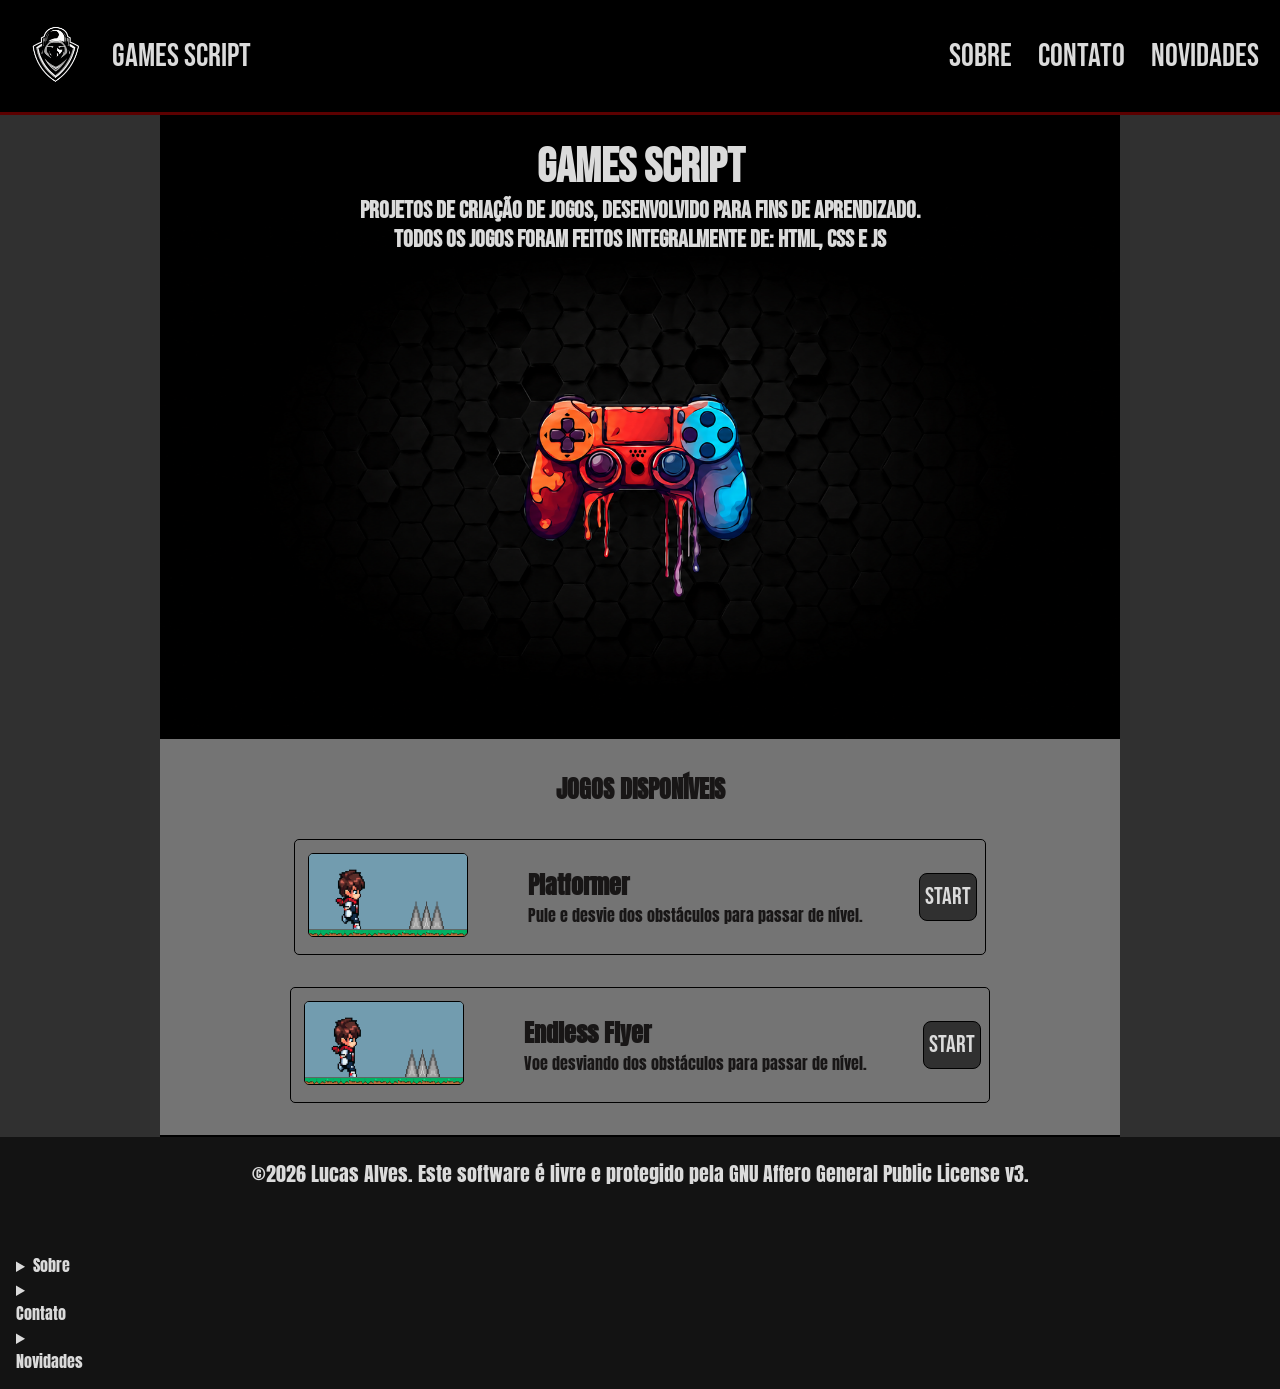
<file: index.html>
<!DOCTYPE html>
<html lang="pt-br">
<head>
  <meta charset="UTF-8">
  <meta name="viewport" content="width=device-width, initial-scale=1.0">
  <title>SCRIPT GAMES</title>
  <link rel="shortcut icon" href="Assets/IMG/Favicon-controle.png" type="image/x-icon">
  <link rel="stylesheet" href="CSS/style.css">
  <link rel="stylesheet" href="CSS/index.css">
</head>
<body>
  <!-- TOPO - NAVEGAÇÃO -->
  <header class="topo">
    <div>
      <a href="index.html" id="logo">
        <img src="Assets/IMG/Logo_site.png" alt="Logo do site">
        <span>GAMES SCRIPT</span>
      </div>

      <nav>
        <ul id="navegacao">
          <li><a href="#aba-sobre">Sobre</a></li>
          <li><a href="#aba-contato">Contato</a></li>
          <li><a href="#aba-novidades">Novidades</a></li>
        </ul>
      </nav>
    </a>
  </header>
  
  <!-- HERO - DESTAQUE -->
  <main>
    <section class="hero">
      <h1>GAMES SCRIPT</h1>
      <h3>Projetos de criação de jogos, desenvolvido para fins de aprendizado.</h3>
      <h3>Todos os jogos foram feitos integralmente de: HTML, CSS e JS</h3>
    </section>
    
    <!-- CARD - DESTAQUE -->
    <section id="jogos">
      <div class="texto">
        <h1>JOGOS DISPONÍVEIS</h1>
      </div>
      
      <article class="jogo">
        <figure>
          <img src="Assets/IMG/Platformer.png" alt="Jogo de pular espinhos">
        </figure>

        <div class="texto">
          <h2>Platformer</h2>
          <p>Pule e desvie dos obstáculos para passar de nível.</p>
        </div>

        <button onclick="window.location.href='PAGES/platformer.html'">
          START
        </button>
      </article>

      <article class="jogo">
        <figure>
          <img src="Assets/IMG/Platformer.png" alt="Jogo de voar entre obstáculos">
        </figure>
  
        <div class="texto">
          <h2>Endless Flyer</h2>
          <p>Voe desviando dos obstáculos para passar de nível.</p>
        </div>
  
        <button onclick="window.location.href='PAGES/endless_flyer.html'">
          START
        </button>
      </article>

    </section>
  </main>
  
  <!-- RODAPÉ -->
  <footer id="rodape">
    <div>
      <p>©2026 Lucas Alves. Este software é livre e protegido pela GNU Affero General Public License v3.</p>
    </div>

    <details id="aba-sobre">
      <summary>Sobre</summary>
      <p>Sou um aluno da Etec Sales Gomes que desejou avançar seus estudos e conhecimentos através de desafios, este foi um site feito a partir dos meus conhecimentos básicos em HTML, CSS e JS.</p>
    </details>
    
    <details id="aba-contato">
      <summary>Contato</summary>
      <p>Acesse:<a href="https://github.com/LucasA-01/">&nbsp;&nbsp;Meu github&nbsp;&nbsp;</a>Caso tenha problemas, dúvidas ou qualquer outra coisa, pode me contatar por lá.</p>
    </details>
    
    <details id="aba-novidades">
      <summary>Novidades</summary>
      <p>Seguimos trabalhando para desenvolver mais jogos 🚀</p>
    </details>
  </footer>

</body>
</html>
</file>
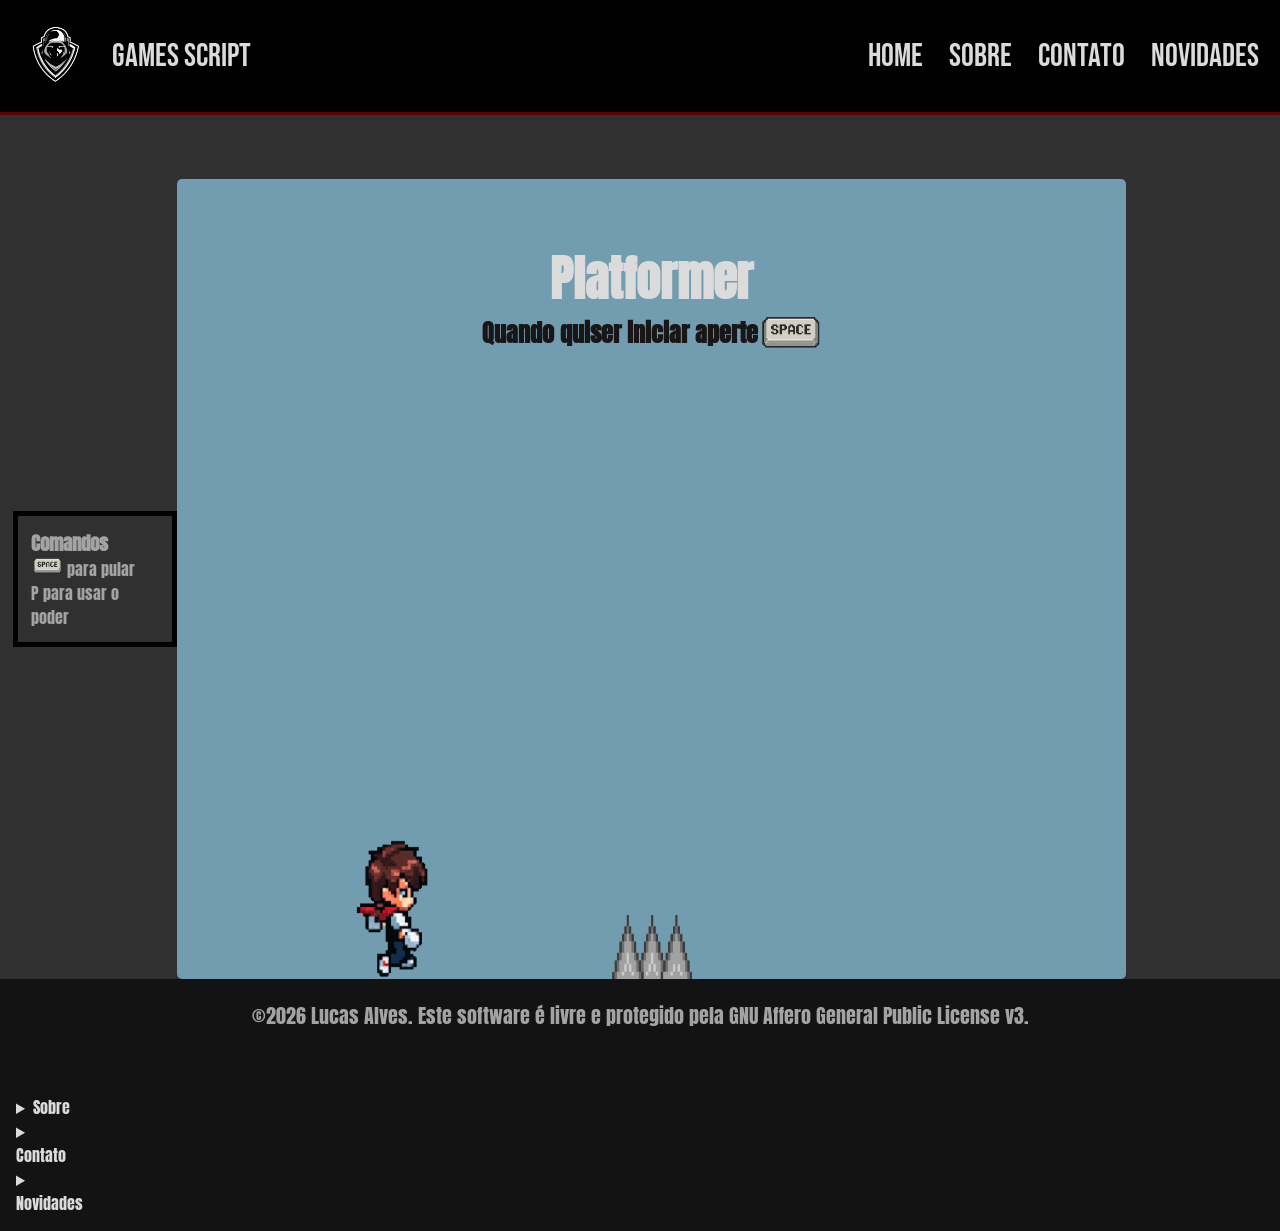
<file: PAGES/platformer.html>
<!DOCTYPE html>
<html lang="pt-br">
<head>
    <meta charset="UTF-8">
    <meta name="viewport" content="width=device-width, initial-scale=1.0">
    <title>Platformer</title>
    <link rel="shortcut icon" href="../Assets/IMG/Favicon-controle.png" type="image/x-icon">
    <link rel="stylesheet" href="../CSS/style.css">
    <link rel="stylesheet" href="../CSS/games.css">
    <link rel="stylesheet" href="../CSS/platformer.css">
    <script src="../JS/platformer.js" defer></script>
</head>
<body>
  <!-- TOPO - NAVEGAÇÃO (PADRÃO) -->
     <header class="topo">
      <div>
        <a href="../index.html" id="logo">
        <img src="../Assets/IMG/Logo_site.png" alt="Logo do site">
        <span>GAMES SCRIPT</span>
        </a>
      </div>

    <nav>
      <ul id="navegacao">
        <li><a href="../index.html">home</a></li>
        <li><a href="#aba-sobre">Sobre</a></li>
        <li><a href="#aba-contato">Contato</a></li>
        <li><a href="#aba-novidades">Novidades</a></li>
      </ul>
    </nav>
  </header>
  
  <!-- TELA DO JOGO/ HERO - DESTAQUE -->
   <main>
     <section class="hero">
    <aside class="controles">
      <div class="texto">
        <h3>Comandos</h3>
        <p><img src="../Assets/IMG/space.png" alt="barra de espaço"> para  pular <br>
        P para usar o poder
        </p>
      </div>
    </aside>

      <div class="tela">
        <div class="texto">
          <h1>Platformer</h1>
          <h2>Quando quiser iniciar aperte <img src="../Assets/IMG/space.png" alt="barra de espaço"></h2>
          <h4></h4>
        </div>
        
        <img src="../Assets/IMG/boneco.gif" alt="boneco" class="boneco">
        <img src="../Assets/IMG/espinho.png" alt="espinho" class="espinho">

      </div>
    </section>
   </main>

   <!-- RODAPÉ (PADRÃO) -->
      <footer id="rodape">
    <div>
      <p>©2026 Lucas Alves. Este software é livre e protegido pela GNU Affero General Public License v3.</p>
    </div>

    <details id="aba-sobre">
      <summary>Sobre</summary>
      <p>Sou um aluno da Etec Sales Gomes que desejou avançar seus estudos e conhecimentos através de desafios, este foi um site feito a partir dos meus conhecimentos básicos em HTML, CSS e JS.</p>
    </details>
    
    <details id="aba-contato">
      <summary>Contato</summary>
      <p>Acesse:<a href="https://github.com/LucasA-01/">&nbsp;&nbsp;Meu github&nbsp;&nbsp;</a>Caso tenha problemas, dúvidas ou qualquer outra coisa, pode me contatar por lá.</p>
    </details>
    
    <details id="aba-novidades">
      <summary>Novidades</summary>
      <p>Seguimos trabalhando para desenvolver mais jogos 🚀</p>
    </details>
  </footer>

</body>
</html>
</file>
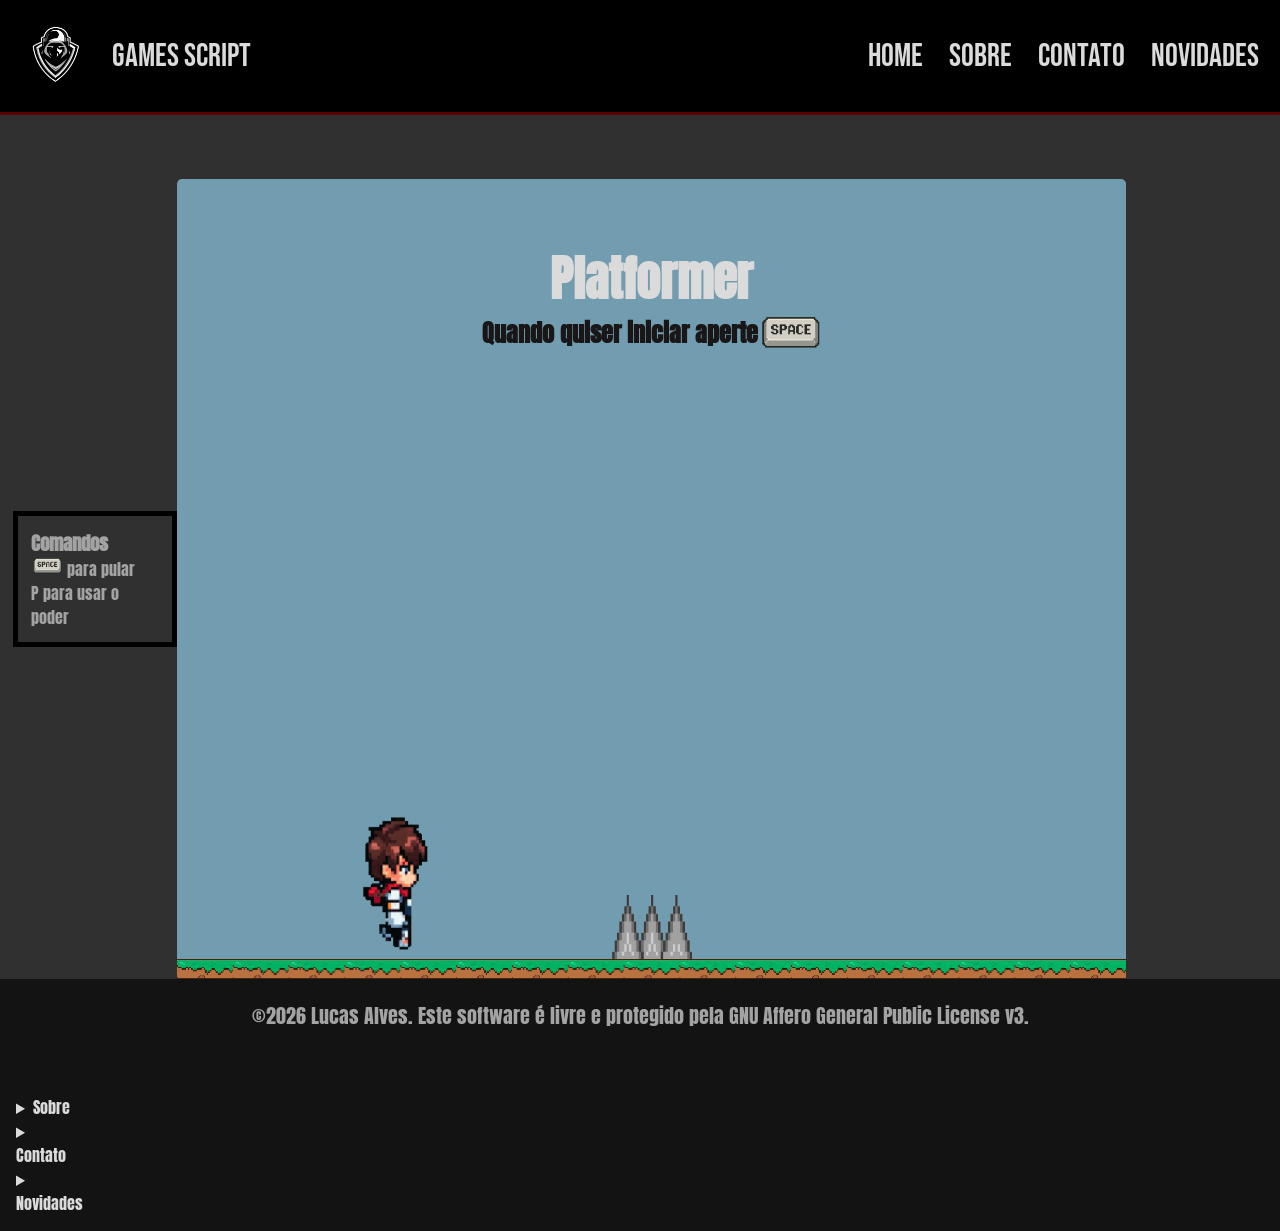
<file: PAGES/sticker_run.html>
<!DOCTYPE html>
<html lang="pt-br">
<head>
    <meta charset="UTF-8">
    <meta name="viewport" content="width=device-width, initial-scale=1.0">
    <title>Sticker Run</title>
    <link rel="shortcut icon" href="../Assets/IMG/Favicon-controle.png" type="image/x-icon">
    <link rel="stylesheet" href="../CSS/style.css">
    <link rel="stylesheet" href="../CSS/games.css">
    <link rel="stylesheet" href="../CSS/sticker_run.css">
    <script src="../JS/sticker_run.js" defer></script>
</head>
<body>
  <!-- TOPO - NAVEGAÇÃO (PADRÃO) -->
     <header class="topo">
      <div>
        <a href="../index.html" id="logo">
        <img src="../Assets/IMG/Logo_site.png" alt="Logo do site">
        <span>GAMES SCRIPT</span>
        </a>
      </div>

    <nav>
      <ul id="navegacao">
        <li><a href="../index.html">home</a></li>
        <li><a href="#aba-sobre">Sobre</a></li>
        <li><a href="#aba-contato">Contato</a></li>
        <li><a href="#aba-novidades">Novidades</a></li>
      </ul>
    </nav>
  </header>
  
  <!-- TELA DO JOGO/ HERO - DESTAQUE -->
   <main>
     <section class="hero">
    <aside class="controles">
      <div class="texto">
        <h3>Comandos</h3>
        <p><img src="../Assets/IMG/space.png" alt="barra de espaço"> para  pular <br>
        P para usar o poder
        </p>
      </div>
    </aside>

      <div class="tela">
        <div class="texto">
          <h1>Platformer</h1>
          <h2>Quando quiser iniciar aperte <img src="../Assets/IMG/space.png" alt="barra de espaço"></h2>
          <h4></h4>
        </div>
        
        <img src="../Assets/IMG/boneco.gif" alt="boneco" class="boneco">
        <img src="../Assets/IMG/espinho.png" alt="espinho" class="espinho">

      </div>
    </section>
   </main>

   <!-- RODAPÉ -->
      <footer id="rodape">
    <div>
      <p>©2026 Lucas Alves. Este software é livre e protegido pela GNU Affero General Public License v3.</p>
    </div>

    <details id="aba-sobre">
      <summary>Sobre</summary>
      <p>Sou um aluno da Etec Sales Gomes que desejou avançar seus estudos e conhecimentos através de desafios, este foi um site feito a partir dos meus conhecimentos básicos em HTML, CSS e JS.</p>
    </details>
    
    <details id="aba-contato">
      <summary>Contato</summary>
      <p>Acesse:<a href="https://github.com/LucasA-01/">&nbsp;&nbsp;Meu github&nbsp;&nbsp;</a>Caso tenha problemas, dúvidas ou qualquer outra coisa, pode me contatar por lá.</p>
    </details>
    
    <details id="aba-novidades">
      <summary>Novidades</summary>
      <p>Seguimos trabalhando para desenvolver mais jogos 🚀</p>
    </details>
  </footer>

</body>
</html>
</file>
<file: CSS/style.css>
@import url('https://fonts.googleapis.com/css2?family=Anton&family=Bebas+Neue&family=Changa+One:ital@0;1&display=swap');

/* FORMATAÇÃO GERAL */

* {
  margin: 0;
  padding: 0;
  box-sizing: border-box;
}

/* VARIÁVEIS GLOBAIS */

:root {
  --cor-fundo: #747474;
  --cor-lateral: #303030;
  --cor-topo: rgb(0, 0, 0);
  --cor-hero: rgb(10, 10, 10);
  --cor-rodape: rgb(19, 19, 19);
  --cor-tela: #729caf;
  --cor-fonte: #181616;
  --cor-fonte-topo: #dbdbdb;
  --cor-fonte-rodape: #dbdbdb;
  --cor-fonte-link: #636363;
  --cor-fonte-hover: #5c0000;
  --fonte-titulos: 'Bebas Neue', arial, sans-serif;
  --fonte-textos: 'Anton', sans-serif;
  --fonte-links: 'Changa One', sans-serif;
}

/* CORPO/BODY */

body {
  background-color: var(--cor-lateral);
}

/* TOPO - NAVEGAÇÃO*/

.topo {
  background-color: var(--cor-topo);
  font-family: var(--fonte-titulos);
  font-size: 2rem;
  display: flex;
  justify-content: space-between;
  align-items: center;
  padding: 1rem;
  border-bottom: 3px solid var(--cor-fonte-hover);
}

.topo a {
  text-decoration: none;
  color: var(--cor-fonte-topo);
}

.topo li {
  padding: 5px;

}

.topo li:hover {
  background-color: var(--cor-fonte-hover);
  border-radius: 5px;
}

#logo {
  display: flex;
  align-items: center;
  gap: 1rem;
}

#logo img{
  width: 5rem;
  height: auto;
}

#navegacao {
  display: flex;
  list-style: none;
  gap: 1rem;
}

/* HERO - DESTAQUE */

.hero h1 {
  display: flex;
  justify-content: center;
  color: var(--cor-fonte-topo);
  font-size: 3rem;
}

.texto {
  color: var(--cor-fonte);
  font-family: var(--fonte-textos);
}

/* RODAPÉ */

#rodape {
  padding: 1rem;
  background-color: var(--cor-rodape);
  color: var(--cor-fonte-rodape);
  font-family: var(--fonte-textos);
}

#rodape div {
  display: flex;
  justify-content: center;
  margin-top: 5px;
  margin-bottom: 4rem;
  font-size: 20px;
}

#rodape a {
  text-decoration: none;
  color: var(--cor-fonte-link);
}

#rodape summary {
  width: 5vw;
}

#rodape summary:hover {
  cursor: pointer;
}
</file>
<file: CSS/index.css>
/* HERO - DESTAQUE */

.hero {
  display: flex;
  font-family: var(--fonte-titulos);
  color: var(--cor-fonte);
  background-color: var(--cor-topo);
  background-image: url(../Assets/IMG/Hero-img.png);
  background-size: 67rem;
  width: auto;
  height: 39rem;
  background-repeat: no-repeat;
  background-position:bottom;
  flex-direction: column;
  padding: 1.5rem;
  margin-left: 10rem;
  margin-right: 10rem;
}

.hero h3 {
  display: flex;
  justify-content: center;
  color: var(--cor-fonte-topo);
  font-size: 1.5rem;
}

/* CARDS */

#jogos {
  display: flex;
  flex-direction: column;
  align-items: center;
  background-color: var(--cor-fundo);
  margin-left: 10rem;
  margin-right: 10rem;
  gap: 2rem;
  padding: 2rem;
  border-bottom: 2px solid black;
}

.jogo img {
  width: 10rem;
  border: 1px solid black;
  border-radius: 5px;
  margin: 1vw;
}

.jogo {
  display: flex;
  align-items: center;
  gap: 3rem;
  border: 1px solid black;
  border-radius: 5px;
}

.jogo button {
  display: flex;
  align-items: center;
  font-family: var(--fonte-titulos);
  font-size: 1.5rem;
  margin: 0.5rem;
  padding: 5px;
  background-color: var(--cor-lateral);
  color: var(--cor-fonte-topo);
  border-radius: 8px;
  height: 3rem;
  border: 1px solid black;
}

.jogo button:hover {
  cursor: pointer;
}
</file>
<file: CSS/games.css>
/* HERO */

.hero {
    display: flex;
    margin-top: 5vw;
    margin-left: 1vw;
    width: 100%;
    align-items: center;
    justify-content: space-between;
}

.tela {
    display: flex;
    justify-self: center;
    justify-content: center;
    background-color: var(--cor-tela);
    width: 75vw;
    height: 50rem;
    margin-right: 13vw;
    border-radius: 5px;
    position: relative;
    overflow: hidden;
}


.texto h1 {
    margin-top: 5vw;
}

.texto h2 {
    display: flex;
    justify-content: center;
}

.texto h2 img {
    width: 4rem;
}

.hero h4 {
  display: flex;
  justify-content: center;
    color: var(--cor-fonte-hover);
    font-family: var(--fonte-titulos);
    font-size: 25px;
}

/* CONTROLES */
.controles {
    display: flex;
    flex-direction: column;
    border: 5px solid black;
    padding: 1vw;
    align-self: center;
    /* width: 8vw; */
}

.texto p img {
    width: 2rem;
}

.texto h3, p{
    color: rgb(163, 163, 163);
}
</file>
<file: CSS/platformer.css>
.espinho {
   width: 5rem;
   height: 4rem;
   position: absolute;
   left: -4;
   bottom: 0;
   animation: espinho-animation 2.25s infinite linear;
}

.boneco {
    width: 8rem;
    height: 9rem;
    position: absolute;
    bottom: 0;
    left: 150px;
}

#fogo{
    position: absolute;
    width: 5rem;
    height: 3rem;
    animation: fogo 1.5s linear forwards;
}

.jump {
    animation: jump 550ms ease-out;
}

@keyframes espinho-animation {
    from {
        right: -5rem;
    }
    to {
        right: 100%;
    }
}

@keyframes jump {
    0% {
        bottom: 0;
    }
    
    50% {
        bottom: 9rem;
    }
    
    100% {
        bottom: 0;
    }
}


@keyframes fogo{
    from{
        transform: translateX(0);
    }

    to{
        transform: translateX(1000px);
    }
}
</file>
<file: CSS/sticker_run.css>
.tela {
    position: relative;
    overflow: hidden;
    border-width: 0 0 20px 0;
    border-style: solid;
    border-color: transparent;
    border-image: url(../Assets/IMG/grama.jpg) 150 round;
}

.espinho {
   width: 5rem;
   height: 4rem;
   position: absolute;
   left: -4;
   bottom: 0;
   animation: espinho-animation 3s infinite linear;
}

.boneco {
    width: 8rem;
    height: 9rem;
    position: absolute;
    bottom: 0;
    left: 150px;
}

.jump {
    animation: jump 500ms ease-out;
}

@keyframes espinho-animation {
    from {
        right: -5rem;
    }
    to {
        right: 100%;
    }
}

@keyframes jump {
    0% {
        bottom: 0;
    }

    40% {
        bottom: 13vw;
    }

    50% {
        bottom: 14vw;
    }

    60% {
        bottom: 13vw;
    }

    100% {
        bottom: 0;
    }
}
</file>
